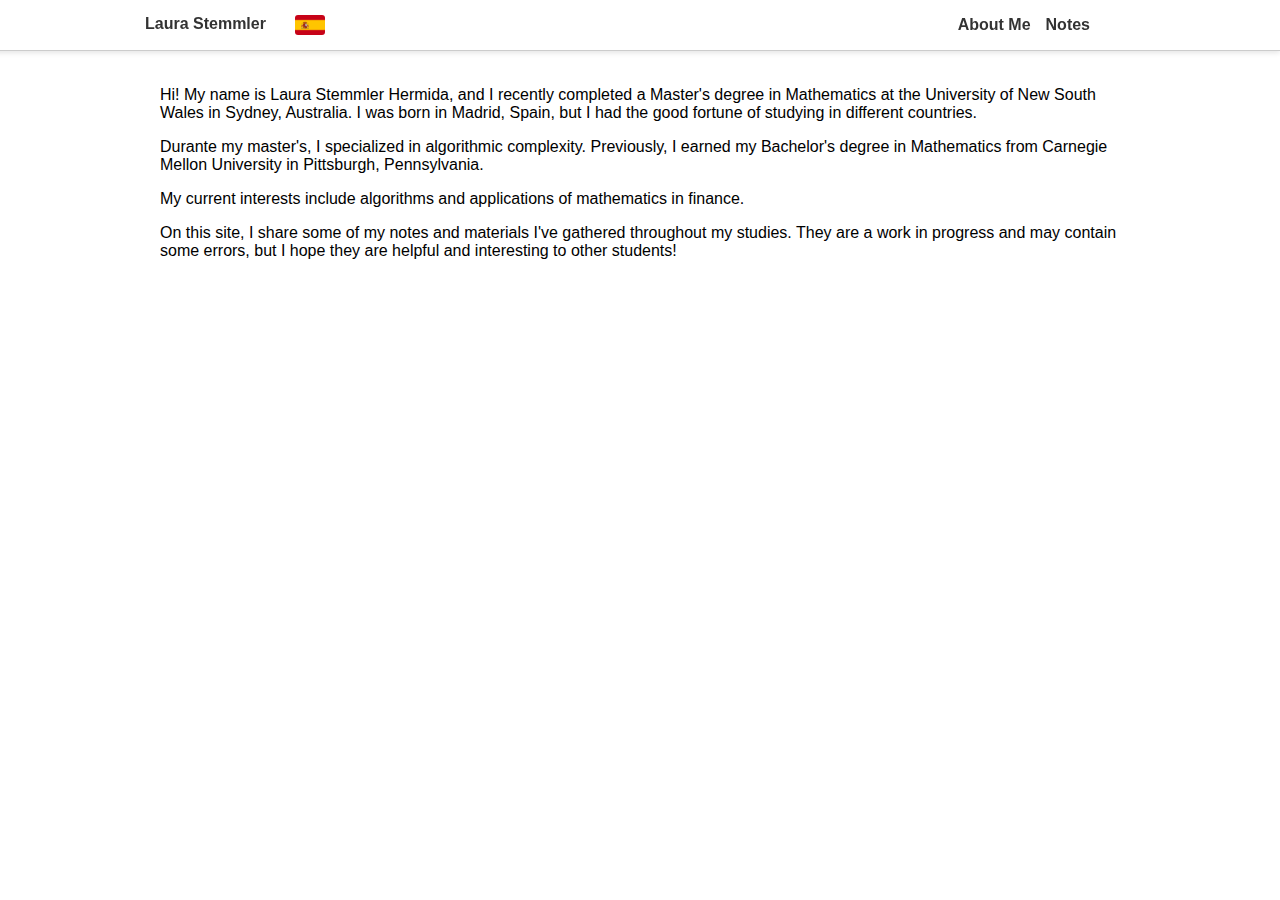
<file: index.html>
<!DOCTYPE html>
<html>
    <head>
        <title>Laura Stemmler</title>
        <link href="./style.css" rel="stylesheet">
    </head>
    <body>
        <div id="nav-placeholder"></div>
        <p> Hi! My name is Laura Stemmler Hermida, and I recently completed a Master's degree in Mathematics at the University of New South Wales in Sydney, Australia. I was born in Madrid, Spain, but I had the good fortune of studying in different countries. </p>
        <p>Durante my master's, I specialized in algorithmic complexity. Previously, I earned my Bachelor's degree in Mathematics from Carnegie Mellon University in Pittsburgh, Pennsylvania. </p>
        <p>My current interests include algorithms and applications of mathematics in finance. 
        </p>
        <p> On this site, I share some of my notes and materials I've gathered throughout my studies. They are a work in progress and may contain some errors, but I hope they are helpful and interesting to other students!</p>
    <script>
  fetch("nav.html")
    .then(response => response.text())
    .then(data => {
      document.getElementById("nav-placeholder").innerHTML = data;
    });
</script> 
    </body>
</html>
</file>
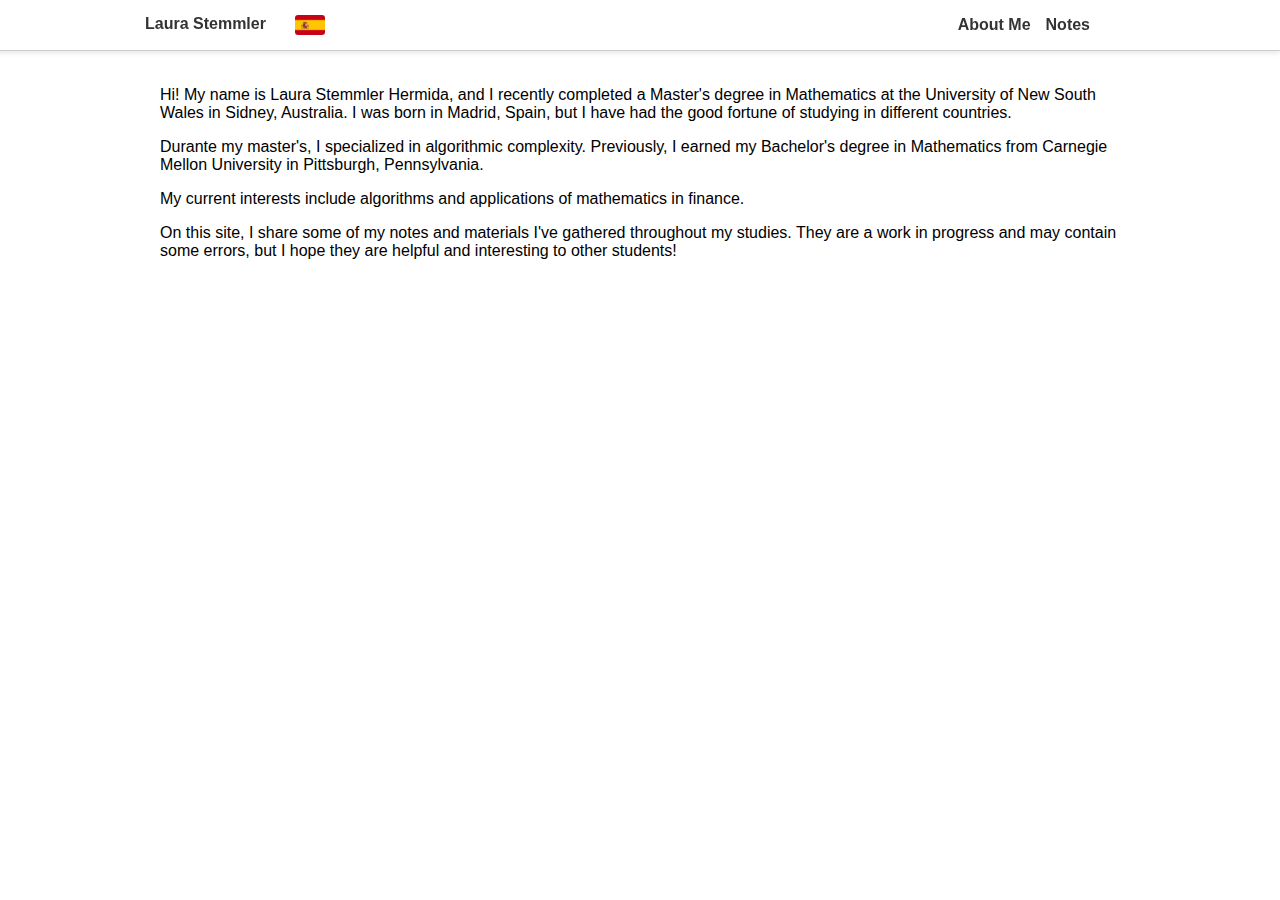
<file: about.html>
<!DOCTYPE html>
<html>
    <head>
        <title>Laura Stemmler</title>
        <link href="./style.css" rel="stylesheet">
    </head>
    <body>
        <div id="nav-placeholder"></div>
        <p> Hi! My name is Laura Stemmler Hermida, and I recently completed a Master's degree in Mathematics at the University of New South Wales in Sidney, Australia. I was born in Madrid, Spain, but I have had the good fortune of studying in different countries. </p>
        <p>Durante my master's, I specialized in algorithmic complexity. Previously, I earned my Bachelor's degree in Mathematics from Carnegie Mellon University in Pittsburgh, Pennsylvania. </p>
        <p>My current interests include algorithms and applications of mathematics in finance. 
        </p>
        <p> On this site, I share some of my notes and materials I've gathered throughout my studies. They are a work in progress and may contain some errors, but I hope they are helpful and interesting to other students!</p>
    <script>
  fetch("nav.html")
    .then(response => response.text())
    .then(data => {
      document.getElementById("nav-placeholder").innerHTML = data;
    });
</script> 
    </body>
</html>
</file>
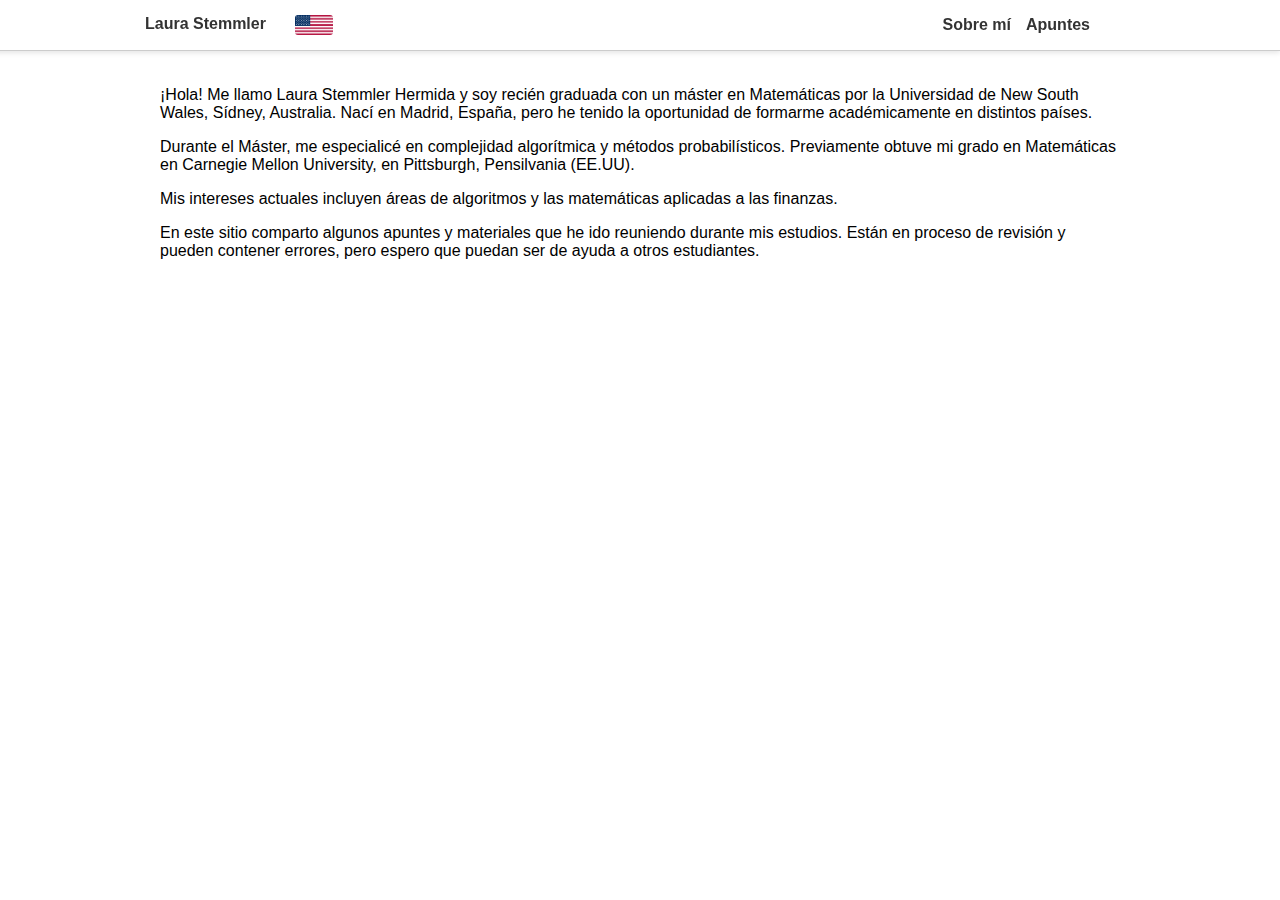
<file: about_es.html>
<!DOCTYPE html>
<html>
    <head>
        <title>Laura Stemmler</title>
        <link href="./style.css" rel="stylesheet">
    </head>
    <body>
        <div id="nav-placeholder"></div>
        <p>¡Hola! Me llamo Laura Stemmler Hermida y soy recién graduada con un máster en Matemáticas por la Universidad de New South Wales, Sídney, Australia. Nací en Madrid, España, pero he tenido la oportunidad de formarme académicamente en distintos países. </p>
        <p>Durante el Máster, me especialicé en complejidad algorítmica y métodos probabilísticos. Previamente obtuve mi grado en Matemáticas en Carnegie Mellon University, en Pittsburgh, Pensilvania (EE.UU).</p>
        <p>Mis intereses actuales incluyen áreas de algoritmos y las matemáticas aplicadas a las finanzas. 
        </p>
        <p> En este sitio comparto algunos apuntes y materiales que he ido reuniendo durante mis estudios. Están en proceso de revisión y pueden contener errores, pero espero que puedan ser de ayuda a otros estudiantes. </p>
   <script>
  fetch("nav_es.html")
    .then(response => response.text())
    .then(data => {
      document.getElementById("nav-placeholder").innerHTML = data;
    });
</script>  
    </body>
</html>
</file>
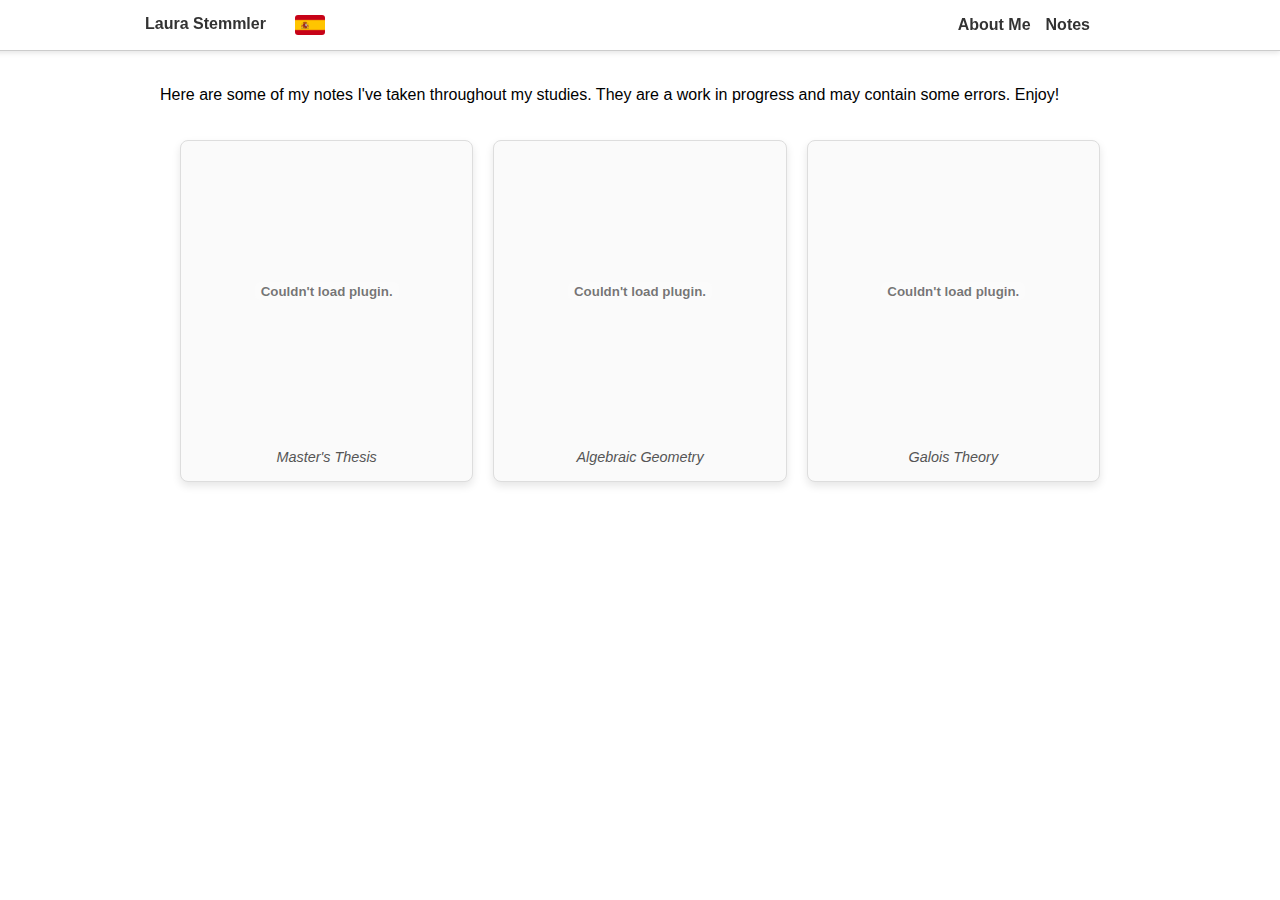
<file: notes.html>
<!DOCTYPE html>
<html>
    <head>
        <title>Laura Stemmler</title>
        <link href="./style.css" rel="stylesheet">
    </head>
    <body>
        <div id="nav-placeholder"></div>
        <p>Here are some of my notes I've taken throughout my studies. They are a work in progress and may contain some errors. Enjoy!</p>
        <div class="pdf-grid">
  <div class="pdf-container">
    <embed src="./pdfs/Thesis.pdf" type="application/pdf" width="100%" height="300px" />
    <p class="pdf-caption">Master's Thesis</p>
  </div>

  <div class="pdf-container">
    <embed src="./pdfs/AG.pdf" type="application/pdf" width="100%" height="300px" />
    <p class="pdf-caption">Algebraic Geometry</p>
  </div>

  <div class="pdf-container">
    <embed src="./pdfs/Galois_Theory.pdf" type="application/pdf" width="100%" height="300px" />
    <p class="pdf-caption">Galois Theory</p>
  </div>

    <script>
        fetch("nav.html")
            .then(response => response.text())
            .then(data => {
            document.getElementById("nav-placeholder").innerHTML = data;
        });
    </script>
    </body>
</html>
</file>
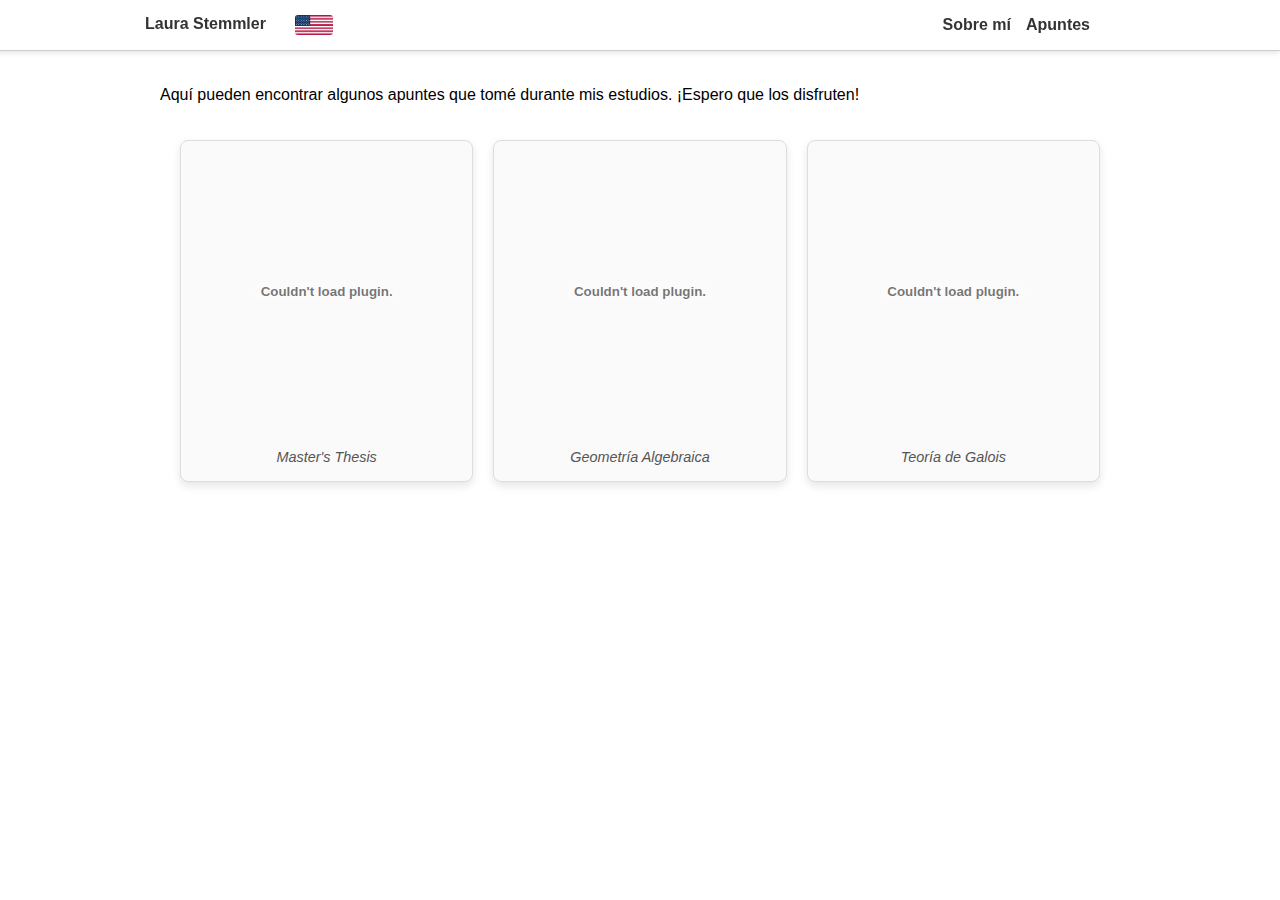
<file: notes_es.html>
<!DOCTYPE html>
<html>
    <head>
        <title>Laura Stemmler</title>
        <link href="./style.css" rel="stylesheet">
    </head>
    <body>
        <div id="nav-placeholder"></div>
        <p>Aquí pueden encontrar algunos apuntes que tomé durante mis estudios. ¡Espero que los disfruten!</p>
        <div class="pdf-grid">
  <div class="pdf-container">
    <embed src="./pdfs/Thesis.pdf" type="application/pdf" width="100%" height="300px" />
    <p class="pdf-caption">Master's Thesis</p>
  </div>

  <div class="pdf-container">
    <embed src="./pdfs/AG.pdf" type="application/pdf" width="100%" height="300px" />
    <p class="pdf-caption">Geometría Algebraica</p>
  </div>

  <div class="pdf-container">
    <embed src="./pdfs/Galois_Theory.pdf" type="application/pdf" width="100%" height="300px" />
    <p class="pdf-caption">Teoría de Galois</p>
  </div>
        <script>
  fetch("nav_es.html")
    .then(response => response.text())
    .then(data => {
      document.getElementById("nav-placeholder").innerHTML = data;
    });
</script>

    </body>
</html>
</file>
<file: style.css>
body{
    max-width: 1000px;
    margin: 0 auto;
    padding: 70px 20px 0px;
    box-sizing: border-box;
    font-family: 'Open Sans', sans-serif;
}

h1, h2, h3, h4, h5, h6 {
    text-align: center;
    font-family: 'Playfair Display', serif;
}

.code{
    font-family: monospace;
    text-align: left;
}

.readMe{
    margin: 0px; 
    background-color: #eaeaeaf0; 
    padding: 20px;
}

.navbar {
  position: fixed;         /* Fixes the navbar to the top of the screen, even when scrolling */
  top: 0;                  /* Positions the navbar at the very top of the viewport */
  right: 0;                 /* Aligns the navbar to the left edge of the viewport */
  width: 100%;             /* Makes the navbar span the full width of the screen */
  background-color: #ffffff;   /* Sets the background color of the navbar to white */
  border-bottom: 1px solid #ccc; /* Adds a light gray border at the bottom for separation */
  display: flex;           /* Uses Flexbox for layout (row direction by default) */
  justify-content: space-between; /* Pushes child elements to the left and right edges */
  align-items: center;     /* Vertically centers the items inside the navbar */
  padding: 15px;      /* Adds vertical (15px) and horizontal (30px) space inside the navbar */
  z-index: 1000;           /* Ensures the navbar appears above other elements on the page */
  box-shadow: 0 2px 5px rgba(0, 0, 0, 0.1); /* Adds a subtle shadow for depth/elevation */
}

.nav-container {
  max-width: 1000px;
  margin: 0 auto;
  width: 100%;
  display: flex;
  justify-content: space-between;
  align-items: center;
  padding: 0 20px; /* match body padding */
  box-sizing: border-box;
}


.navbar a {
  text-decoration: none;
  color: #333;
  margin-right: 15px;
  font-weight: bold;
}


.nav-right {
  display: flex;
  align-items: center;
}

.flag-icon {
  height: 20px;
  width: auto;
  margin-left: 10px;
  vertical-align: middle;
  border-radius: 3px;
  transition: transform 0.2s ease;
}

.lang-switch:hover .flag-icon {
  transform: scale(1.1);
}

#feline {
    height: 500px;
    width: auto;
}

#MooreNbhd {
    height: 250px;
    width: auto;
}

#Generations {
    height: 300px;
    width: auto;
}

#Overpopulation{
    height:300px;
    width:auto;
    margin-left: px;  
    margin-top: 20px;
}

#LifeRules{
    height:400px;
    width:auto;
}

#Torus {
    height: 150px;
    width: auto;
}

#game-wrapper {
  display: flex;
  flex-direction: column;      /* stack buttons above game */
  align-items: flex-end;       /* align all children to the right */
  margin-right: 40px;
  margin-top: 40px;
  gap: 20px;                   /* space between buttons and game */
}

#game-controls {
  text-align: right;
  margin-bottom: 15px;
}

#game-container {
  position: relative;
  width: 500px;
  height: 500px;
  perspective: 1200px;
}

#game-container img {
  width: 100%;
  height: 100%;
  object-fit: contain;
  position: relative;
  z-index: 1;
}

#game-container canvas {
  position: absolute;
  top: 160px;
  left: 170px;
  width: 30% !important;
  height: 30% !important;
  z-index: 1;
  pointer-events: none;
  transform-origin: center bottom;
  transform: rotateX(50deg) rotate(13deg);
}


.text-and-image {
  display: flex;
  justify-content: space-between;
  align-items: flex-start;
  gap: 20px;
  margin-bottom: 40px;
}

.left-text {
  flex: 2;
  max-width: 65%;
}

.right-image {
  flex: 1;
  max-width: 35%;
  text-align: center;
}

.right-image img {
  width: 100%;
  height: auto;
}

figure{
  text-align: center;
  margin: 20px 0;
}

figcaption {
  font-size: 14px;
  color: #555;
  margin-top: 8px;
}

.pdf-grid {
  display: grid;
  grid-template-columns: repeat(3, 1fr); /* 3 equal columns */
  gap: 20px;                            /* spacing between items */
  max-width: 1200px;                   /* max width for layout */
  margin: 0 auto;                      /* center horizontally */
  padding: 20px;
}

.pdf-container {
  border: 1px solid #ddd;
  border-radius: 8px;
  box-shadow: 0 4px 8px rgba(0,0,0,0.1);
  background-color: #fafafa;
  overflow: hidden;
  display: flex;
  flex-direction: column;
  align-items: center;
}

.pdf-caption {
  margin: 8px 12px 16px;
  font-style: italic;
  font-size: 0.9rem;
  color: #555;
  text-align: center;
  font-family: 'Segoe UI', Tahoma, Geneva, Verdana, sans-serif;
  width: 100%;
}
</file>
